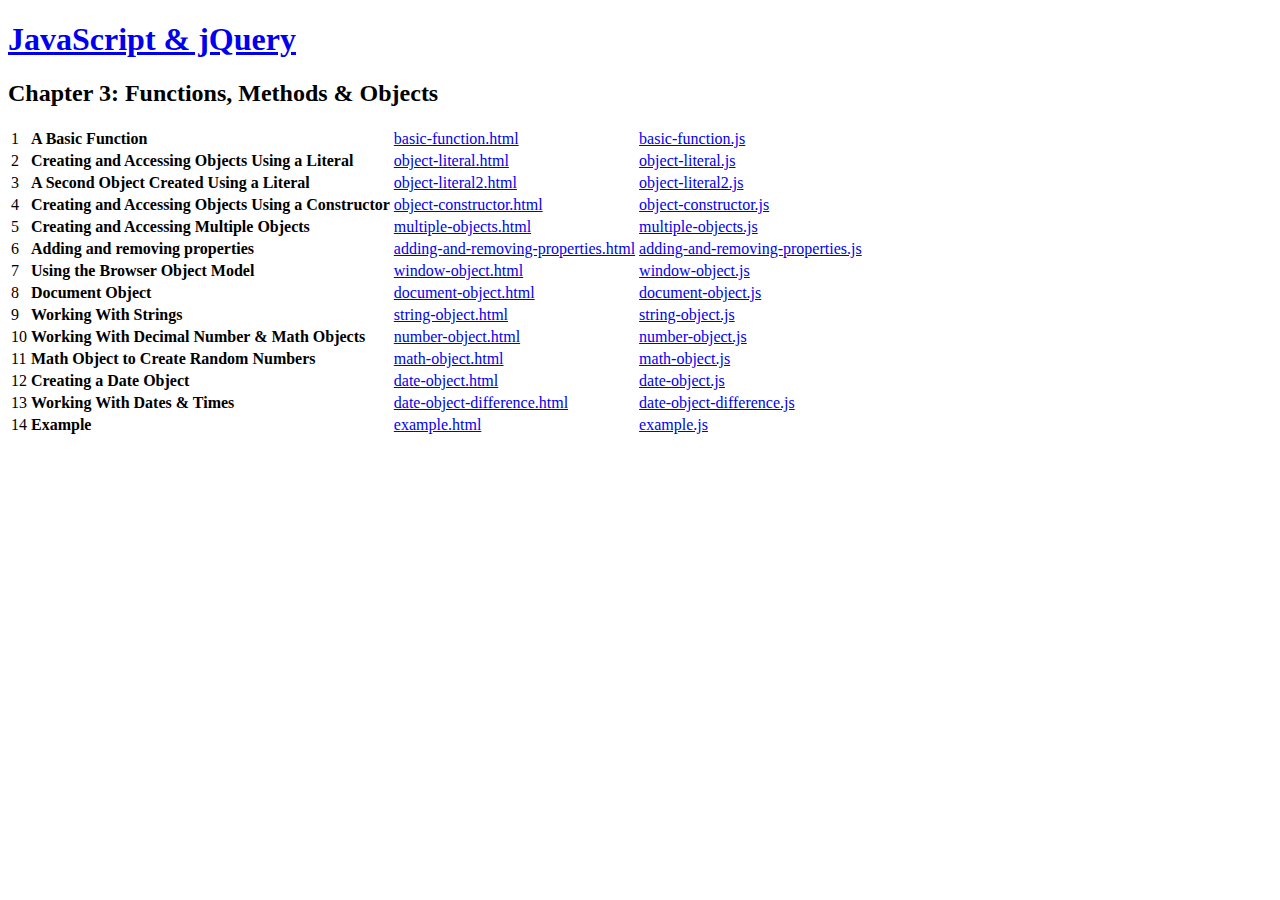
<file: index.html>
<!DOCTYPE html>
<html lang="en">
<head>
    <meta charset="UTF-8">
    <title>JavaScript &amp; jQuery - Chapter 3: Functions, Methods &amp; Objects</title>
  <link rel="stylesheet" type="text/css">
</head>
<body>
<h1 id="header"><a href="../index.html">JavaScript &amp; jQuery</a></h1>
<h2>Chapter 3: Functions, Methods &amp; Objects</h2>
<table>
  <tr>
    <td>1</td>
    <td><strong>A Basic Function</strong></td>
    <td><a href="basic-function.html">basic-function.html</a></td>
    <td><a href="js/basic-function.js">basic-function.js</a></td>
  </tr>
  <tr>
    <td>2</td>
    <td><strong>Creating and Accessing Objects Using a Literal</strong></td>
    <td><a href="object-literal.html">object-literal.html</a></td>
    <td><a href="js/object-literal.js">object-literal.js</a></td>
  </tr>
  <tr>
    <td>3</td>
    <td><strong>A Second Object Created Using a Literal</strong></td>
    <td><a href="object-literal2.html">object-literal2.html</a></td>
    <td><a href="js/object-literal2.js">object-literal2.js</a></td>
  </tr>
  <tr>
    <td>4</td>
    <td><strong>Creating and Accessing Objects Using a Constructor</strong></td>
    <td><a href="object-constructor.html">object-constructor.html</a></td>
    <td><a href="js/object-constructor.js">object-constructor.js</a></td>
  </tr>
  <tr>
    <td>5</td>
    <td><strong>Creating and Accessing Multiple Objects</strong></td>
    <td><a href="multiple-objects.html">multiple-objects.html</a></td>
    <td><a href="js/multiple-objects.js">multiple-objects.js</a></td>
  </tr>
  <tr>
    <td>6</td>
    <td><strong>Adding and removing properties</strong></td>
    <td><a href="adding-and-removing-properties.html">adding-and-removing-properties.html</a></td>
    <td><a href="js/adding-and-removing-properties.js">adding-and-removing-properties.js</a></td>
  </tr>
  <tr>
    <td>7</td>
    <td><strong>Using the Browser Object Model</strong></td>
    <td><a href="window-object.html">window-object.html</a></td>
    <td><a href="js/window-object.js">window-object.js</a></td>
  </tr>
  <tr>
    <td>8</td>
    <td><strong>Document Object</strong></td>
    <td><a href="document-object.html">document-object.html</a></td>
    <td><a href="js/document-object.js">document-object.js</a></td>
  </tr>
  <tr>
    <td>9</td>
    <td><strong>Working With Strings</strong></td>
    <td><a href="string-object.html">string-object.html</a></td>
    <td><a href="js/string-object.js">string-object.js</a></td>
  </tr>
  <tr>
    <td>10</td>
    <td><strong>Working With Decimal Number &amp; Math Objects</strong></td>
    <td><a href="number-object.html">number-object.html</a></td>
    <td><a href="js/number-object.js">number-object.js</a></td>
  </tr>
  <tr>
    <td>11</td>
    <td><strong>Math Object to Create Random Numbers</strong></td>
    <td><a href="math-object.html">math-object.html</a></td>
    <td><a href="js/math-object.js">math-object.js</a></td>
  </tr>
  <tr>
    <td>12</td>
    <td><strong>Creating a Date Object</strong></td>
    <td><a href="date-object.html">date-object.html</a></td>
    <td><a href="js/date-object.js">date-object.js</a></td>
  </tr>
  <tr>
    <td>13</td>
    <td><strong>Working With Dates &amp; Times</strong></td>
    <td><a href="date-object-difference.html">date-object-difference.html</a></td>
    <td><a href="js/date-object-difference.js">date-object-difference.js</a></td>
  </tr>
  <tr>
    <td>14</td>
    <td><strong>Example</strong></td>
    <td><a href="example.html">example.html</a></td>
    <td><a href="js/example.js">example.js</a></td>
  </tr>
</table>
</body>
</html>
</file>
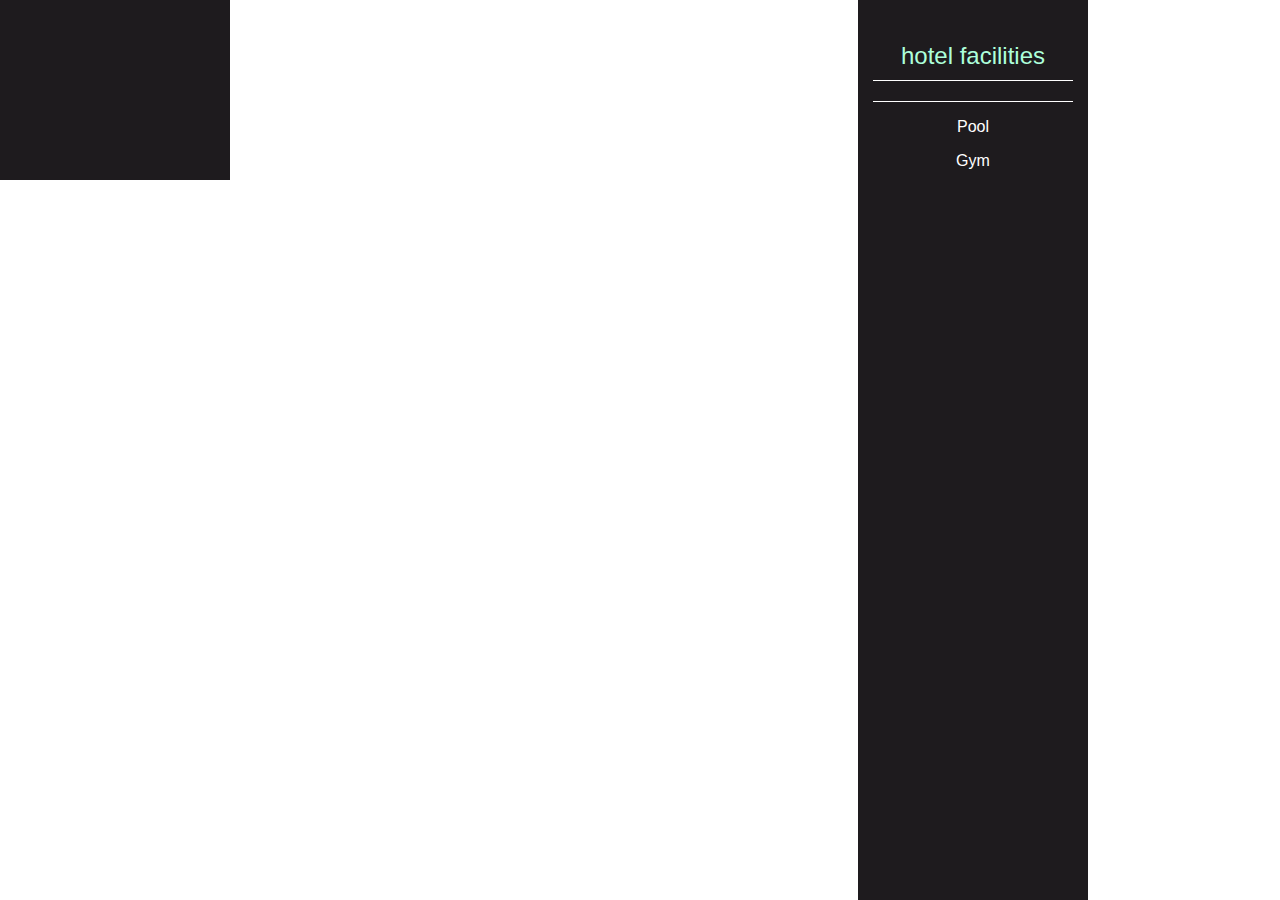
<file: adding-and-removing-properties.html>
<!DOCTYPE html>
<html lang="en">
<head>
    <meta charset="UTF-8">
    <title>JavaScript &amp; jQuery - Chapter 3: Functions, Methods &amp; Objects - Adding properties</title>
    <link rel="stylesheet" href="css/c03.css">
</head>
<body>
<h1>TravelWorthy</h1>
<div id="info">
    <h2>hotel facilities</h2>
    <div id="hotelName"></div>
    <div>
        <p id="pool">Pool</p>
        <p id="gym">Gym</p>
    </div>
</div>
<script src="js/adding-and-removing-properties.js"></script>
</body>
</html>
</file>
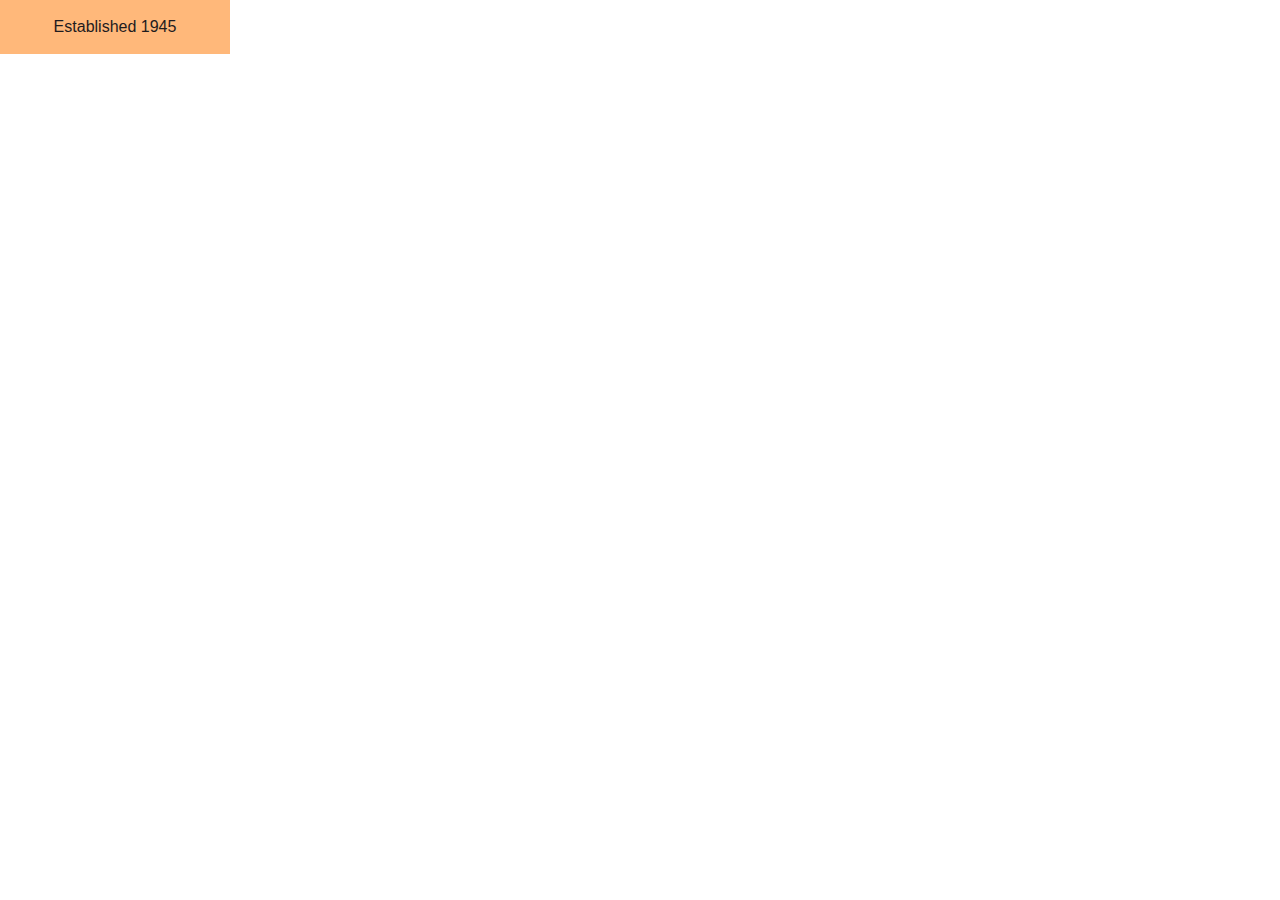
<file: date-object-difference.html>
<!DOCTYPE html>
<html lang="en">
<head>
    <meta charset="UTF-8">
    <title>JavaScript &amp; jQuery - Chapter 3: Functions, Methods &amp; Objects - Date Object Difference</title>
  <link rel="stylesheet" href="css/c03.css">
</head>
<body>
<div id="message">Established 1945</div>
<script src="js/date-object-difference.js"></script>
</body>
</html>
</file>
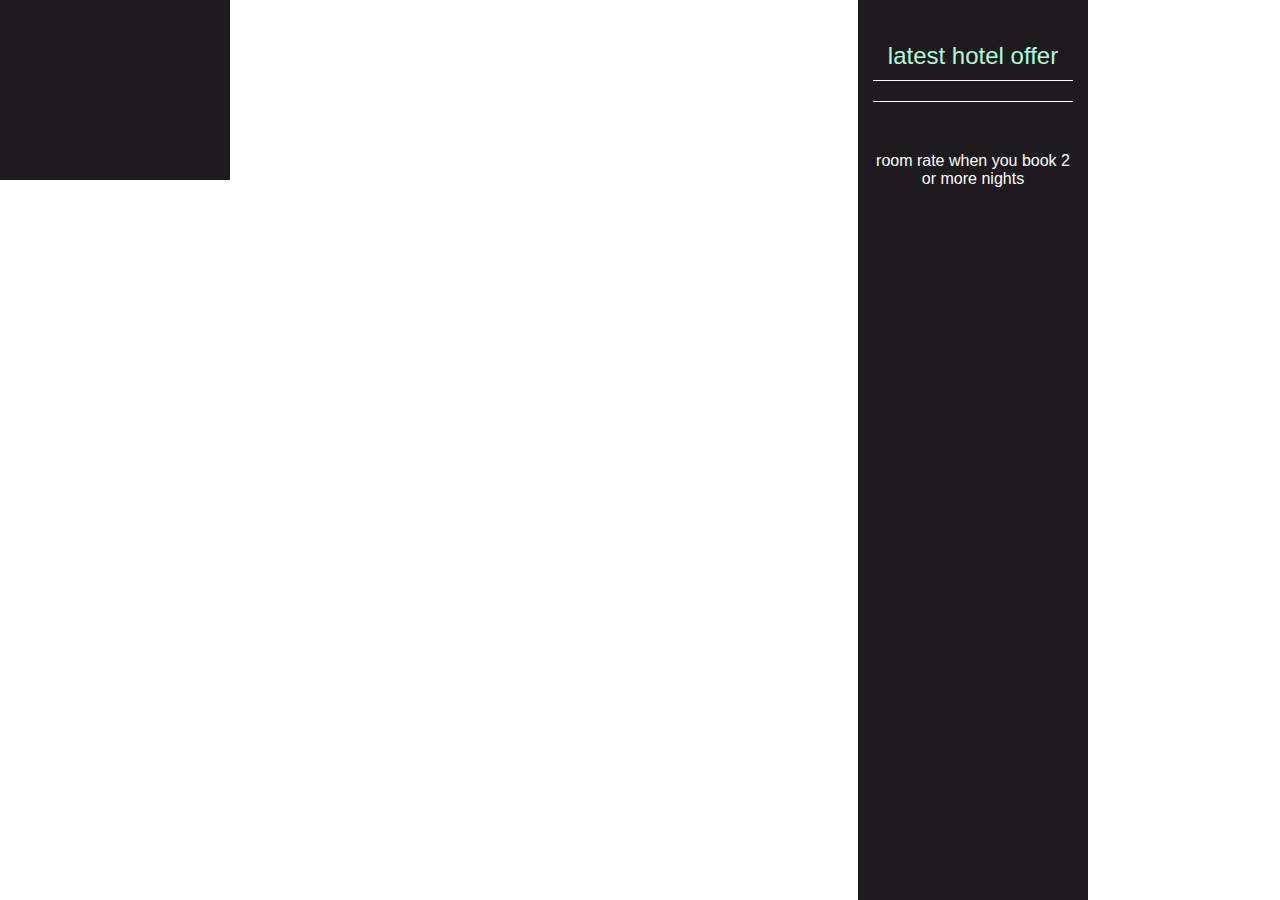
<file: example.html>
<!DOCTYPE html>
<html lang="en">
<head>
    <meta charset="UTF-8">
    <title>JavaScript &amp; jQuery - Chapter 3: Functions, Methods &amp; Objects - Example</title>
  <link rel="stylesheet" href="css/c03.css">
</head>
<body>
<h1>TravelWorthy</h1>
<div id="info">
  <h2>latest hotel offer</h2>
  <div id="hotelName"></div>
  <div id="roomRate"></div>
  <div id="specialRate"></div>
  <p>room rate when you book 2 or more nights</p>
  <div id="offerEnds"></div>
</div>
<script src="js/example.js"></script>
</body>
</html>
</file>
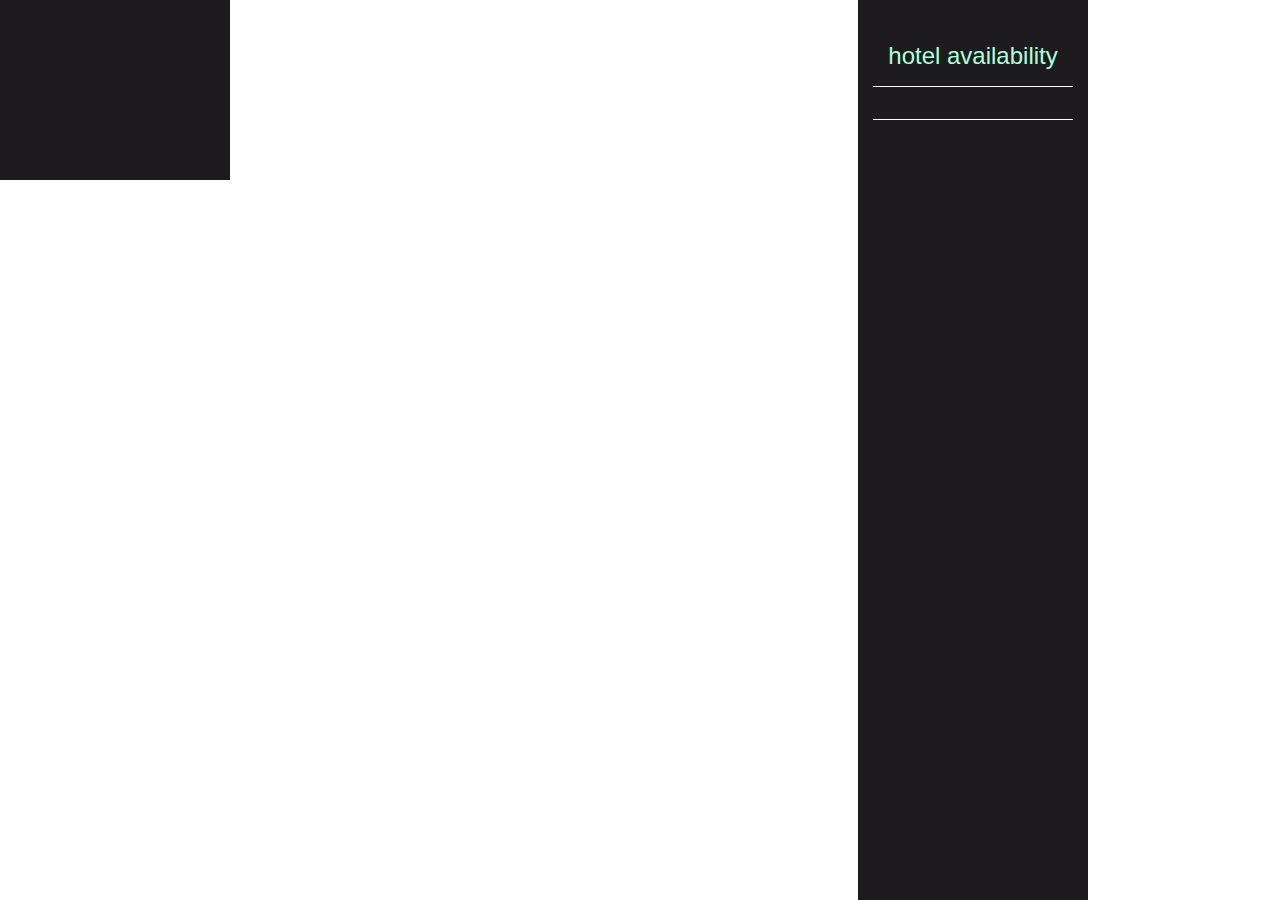
<file: multiple-objects.html>
<!DOCTYPE html>
<html>
<head>
  <title>JavaScript &amp; jQuery - Chapter 3: Functions, Methods &amp; Objects - Object Constructor</title>
  <link rel="stylesheet" href="css/c03.css" />
</head>
<body>
<h1>TravelWorthy</h1>
<div id="info">
  <h2>hotel availability</h2>
  <div id="hotel1"></div>
  <div id="hotel2"></div>
</div>
<script src="js/multiple-objects.js"></script>
</body>
</html>
</file>
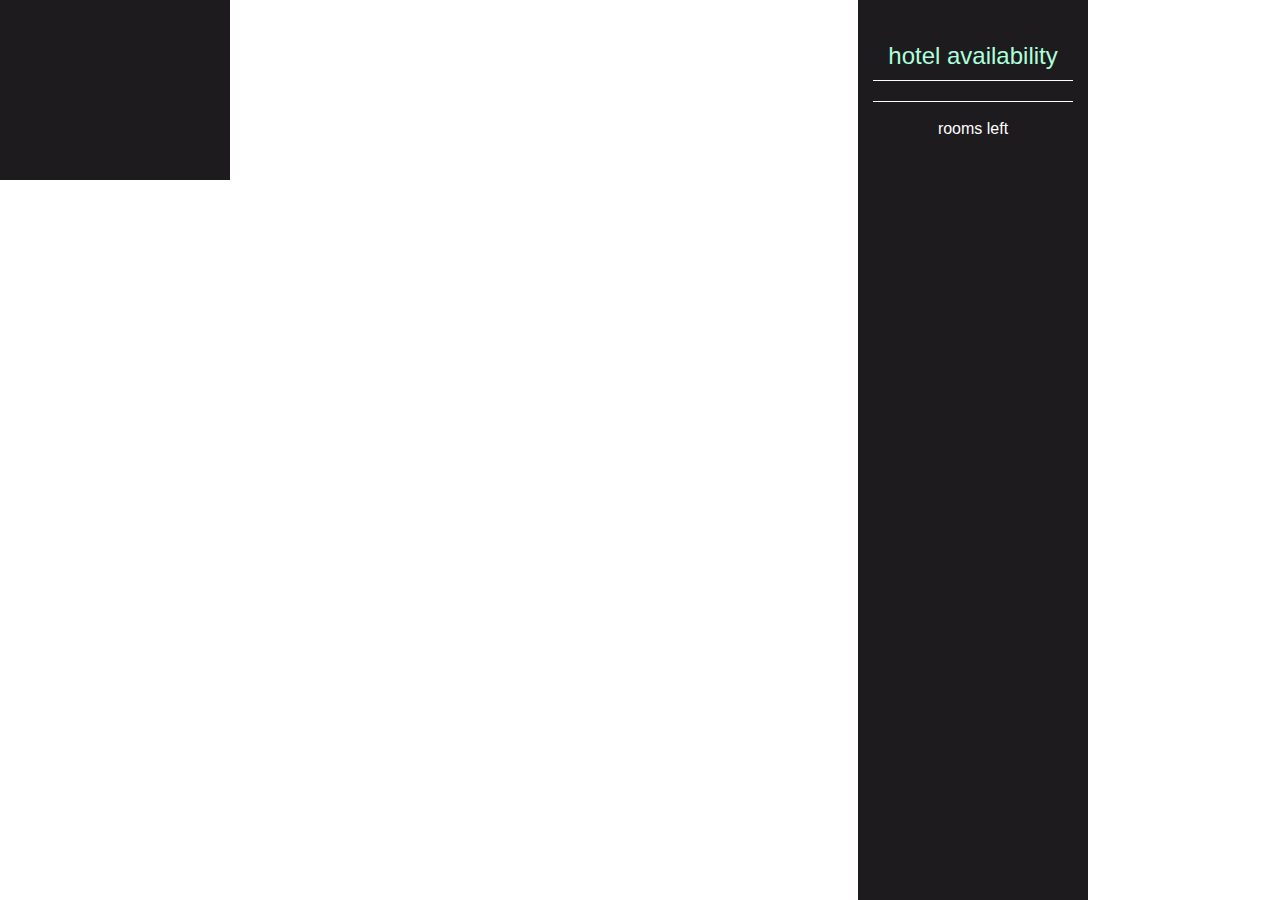
<file: object-constructor.html>
<!DOCTYPE html>
<html>
<head>
  <title>JavaScript &amp; jQuery - Chapter 3: Functions, Methods &amp; Objects - Object Constructor</title>
  <link rel="stylesheet" href="css/c03.css" />
</head>
<body>
<h1>TravelWorthy</h1>
<div id="info">
  <h2>hotel availability</h2>
  <div id="hotelName"></div>
  <div id="availability">
    <p id="rooms"></p>
    <p>rooms left</p>
  </div>
</div>
<script src="js/object-constructor.js"></script>
</body>
</html>
</file>
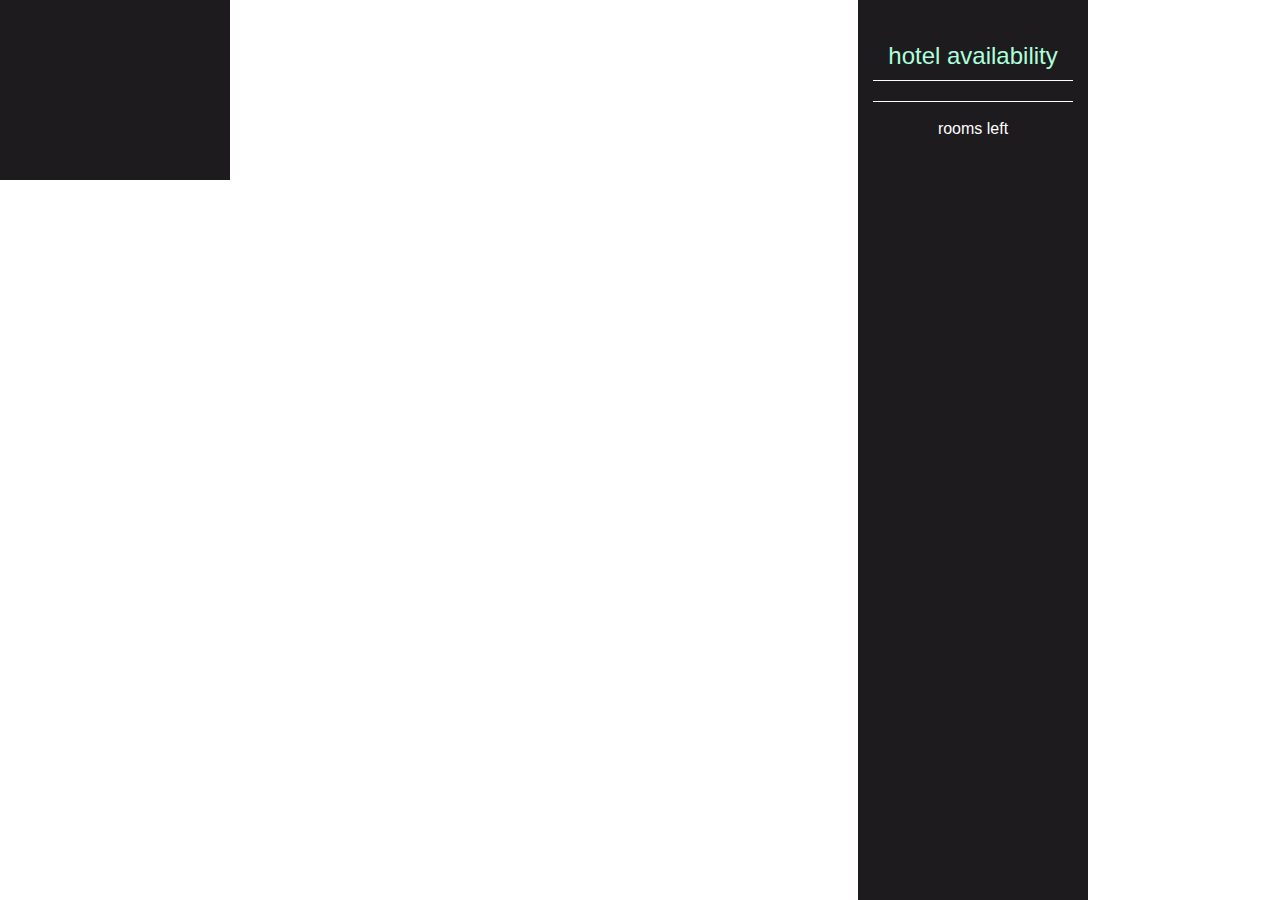
<file: object-literal.html>
<!DOCTYPE html>
<html>
<head>
  <title>JavaScript &amp; jQuery - Chapter 3: Functions, Methods &amp; Objects - Object Literal</title>
  <link rel="stylesheet" href="css/c03.css" />
</head>
<body>
<h1>TravelWorthy</h1>
<div id="info">
  <h2>hotel availability</h2>
  <div id="hotelName"></div>
  <div id="availability">
    <p id="rooms"></p>
    <p>rooms left</p>
  </div>
</div>
<script src="js/object-literal.js"></script>
</body>
</html>
</file>
<file: css/c03.css>
body {
    background-color: #fff;
    background: url("") no-repeat center center fixed;
    -webkit-background-size: cover;
    -moz-background-size: cover;
    -o-background-size: cover;
    background-size: cover;
    margin: 0;
    font-family: 'Open Sans', sans-serif;}

h1 {
    background: #1e1b1e url("") no-repeat;
    width: 230px;
    height: 180px;
    float: left;
    text-indent: 100%;
    white-space: nowrap;
    overflow: hidden;
    margin: 0;}

h2 {
    margin: 1.75em 0 0 0;
    color: #adffda;
    font-weight: normal;}

h2 + p {
    margin: 0.25em 0 0 0;}
p + p {
    margin: 0;}
p + h2 {
    margin: 10px 0 0 0;}

/* message under the logo */

#message {
    float: left;
    clear: left;
    background-color: #ffb87a;
    color: #1e1b1e;
    width:170px;
    padding: 18px 30px;
    text-align: center;}

/* black bar across the right hand side of the page */

#info {
    background-color: #1e1b1e;
    color: #fff;
    width: 200px;
    padding: 0 15px;
    text-align: center;
    min-height: 100%;
    position: absolute;
    top: 0;
    right: 15%;}

/* details in the black bar */

#hotelName {
    text-transform: uppercase;
    text-align: center;
    font-size: 120%;
    margin-top: 10px;
    border-top: 1px solid #fff;
    border-bottom: 1px solid #fff;
    padding: 10px 0;}

#hotel1 {
    margin-top: 1em;
    border-top: 1px solid #fff;
    padding-top: 1em;}
#hotel2 {
    border-bottom: 1px solid #fff;
    padding-bottom: 1em;}

#rooms {
    font-size: 440%;
    color: #ffb87a;
    display: inline-block;
    margin: 0;}

#roomRate{
    text-decoration: line-through;
    display: inline-block;
    float: left;
    padding-top: 10px;}

#specialRate {
    font-size: 440%;
    color: #ffb87a;
    display: inline-block;
    padding: 10px 0 20px 0;
    margin: 0;}

#offerEnds {
    text-transform: uppercase;
    color: #ffb87a;
    font-size: 75%;}

.true, .false {
    padding: 0 50px 0 50px;
    line-height: 28px;
    text-align: left;
    background-image: url("");
    background-position: 120px 0;
    background-repeat: no-repeat;}

.false {
    background-position: 120px -28px;}

/* footer */

#footer {
    position: absolute;
    bottom: 0;
    left: 0;
    width: 100%;
    background-color: #adffda;}

#footer p {
    padding: 10px;
    margin: 0;}

.data {
    padding: 10px;}
</file>
